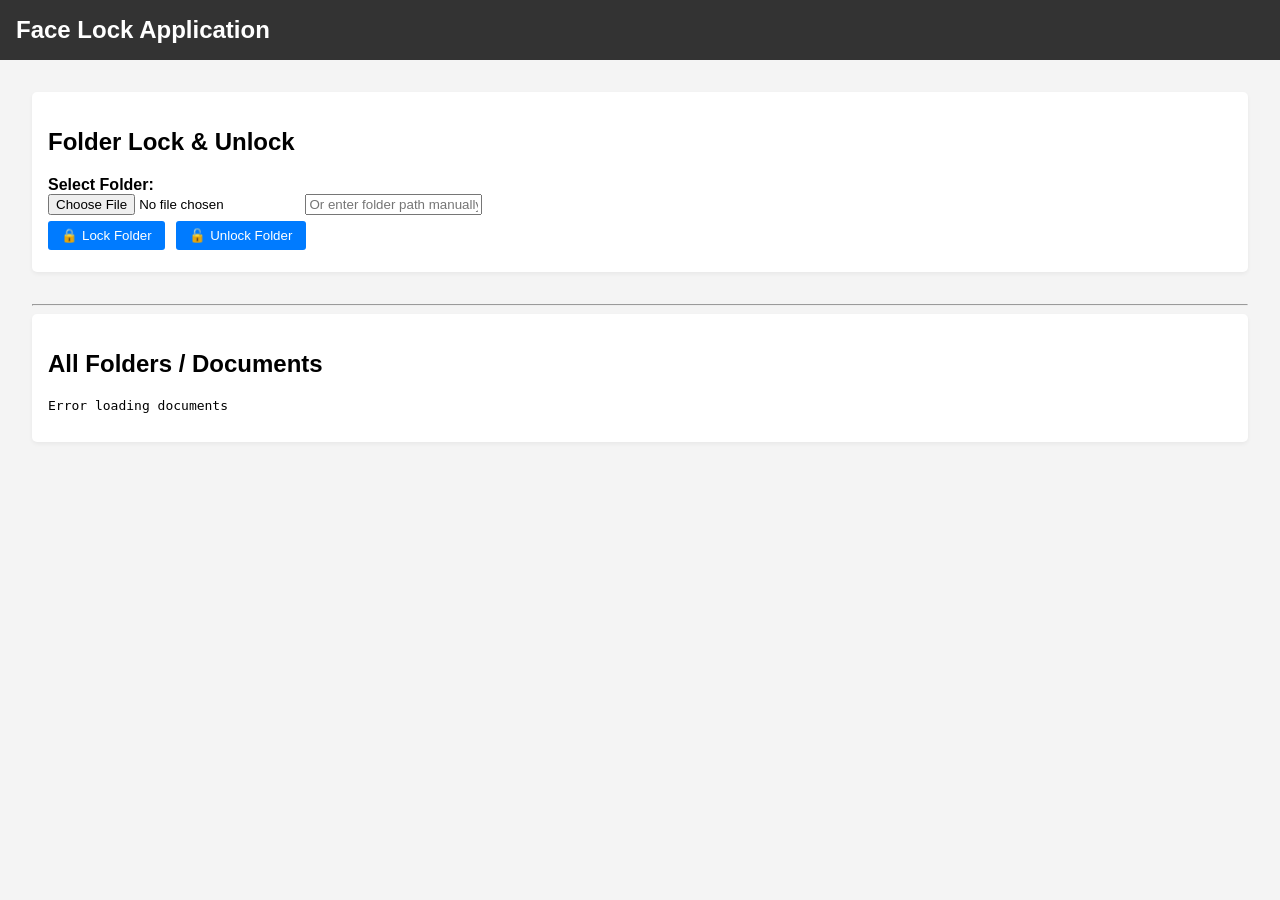
<file: AI_ML/face_lock/locker_UI/index.html>
<!DOCTYPE html>
<html lang="en">
<head>
  <meta charset="UTF-8" />
  <title>Face Lock Application</title>
  <link rel="stylesheet" href="styles.css" />
</head>

<body>
  <nav>
    <h1>Face Lock Application</h1>
  </nav>

  <main>

    <!-- ================= PAGE 1 ================= -->
    <section id="page1">
      <h2>Folder Lock & Unlock</h2>

      <!-- Folder Selection -->
      <div class="folder-select">
        <label><strong>Select Folder:</strong></label><br />

        <!-- Browse option -->
        <input
          type="file"
          id="folderBrowser"
          webkitdirectory
          directory
          onchange="setFolderPathFromBrowse()"
        />

        <!-- Text input option -->
        <input
          type="text"
          id="folderPath"
          placeholder="Or enter folder path manually"
        />
      </div>

      <!-- Actions -->
      <div class="actions">
        <button onclick="lockFolder()">🔒 Lock Folder</button>
        <button onclick="unlockFolder()">🔓 Unlock Folder</button>
      </div>

      <div id="lockResult"></div>
    </section>

    <hr />

    <!-- ================= PAGE 2 ================= -->
    <section id="page2">
      <h2>All Folders / Documents</h2>

      <pre id="documentResult">
Loading documents...
      </pre>
    </section>

  </main>
  <script src="app.js"></script>

  <!-- Small helper for folder browse -->
  <script>
    function setFolderPathFromBrowse() {
      const input = document.getElementById('folderBrowser');
      if (input.files.length > 0) {
        // Extract folder path (best effort for browser)
        const fullPath = input.files[0].webkitRelativePath;
        const folderPath = fullPath.split('/')[0];
        document.getElementById('folderPath').value = folderPath;
      }
    }
  </script>
</body>
</html>
</file>
<file: AI_ML/face_lock/locker_UI/styles.css>
body {
  font-family: Arial, sans-serif;
  background: #f4f4f4;
  margin: 0;
  padding: 0;
}
nav {
  background: #333;
  color: #fff;
  padding: 1em;
}
nav h1 {
  margin: 0;
  display: inline;
}
nav ul {
  display: inline;
  list-style: none;
  margin-left: 2em;
  padding: 0;
}
nav ul li {
  display: inline;
  margin-right: 1em;
}
nav ul li a {
  color: #fff;
  text-decoration: none;
}
main {
  padding: 2em;
}
section {
  background: #fff;
  margin-bottom: 2em;
  padding: 1em;
  border-radius: 5px;
  box-shadow: 0 2px 4px rgba(0,0,0,0.05);
}
button {
  margin: 0.5em 0.5em 0.5em 0;
  padding: 0.5em 1em;
  border: none;
  background: #007bff;
  color: #fff;
  border-radius: 3px;
  cursor: pointer;
}
button:hover {
  background: #0056b3;
}
input[type=\"text\"] {
  padding: 0.5em;
  width: 300px;
  margin-right: 1em;
}
table {
  width: 100%;
  border-collapse: collapse;
}
th, td {
  padding: 0.5em;
  border-bottom: 1px solid #ccc;
}
</file>
